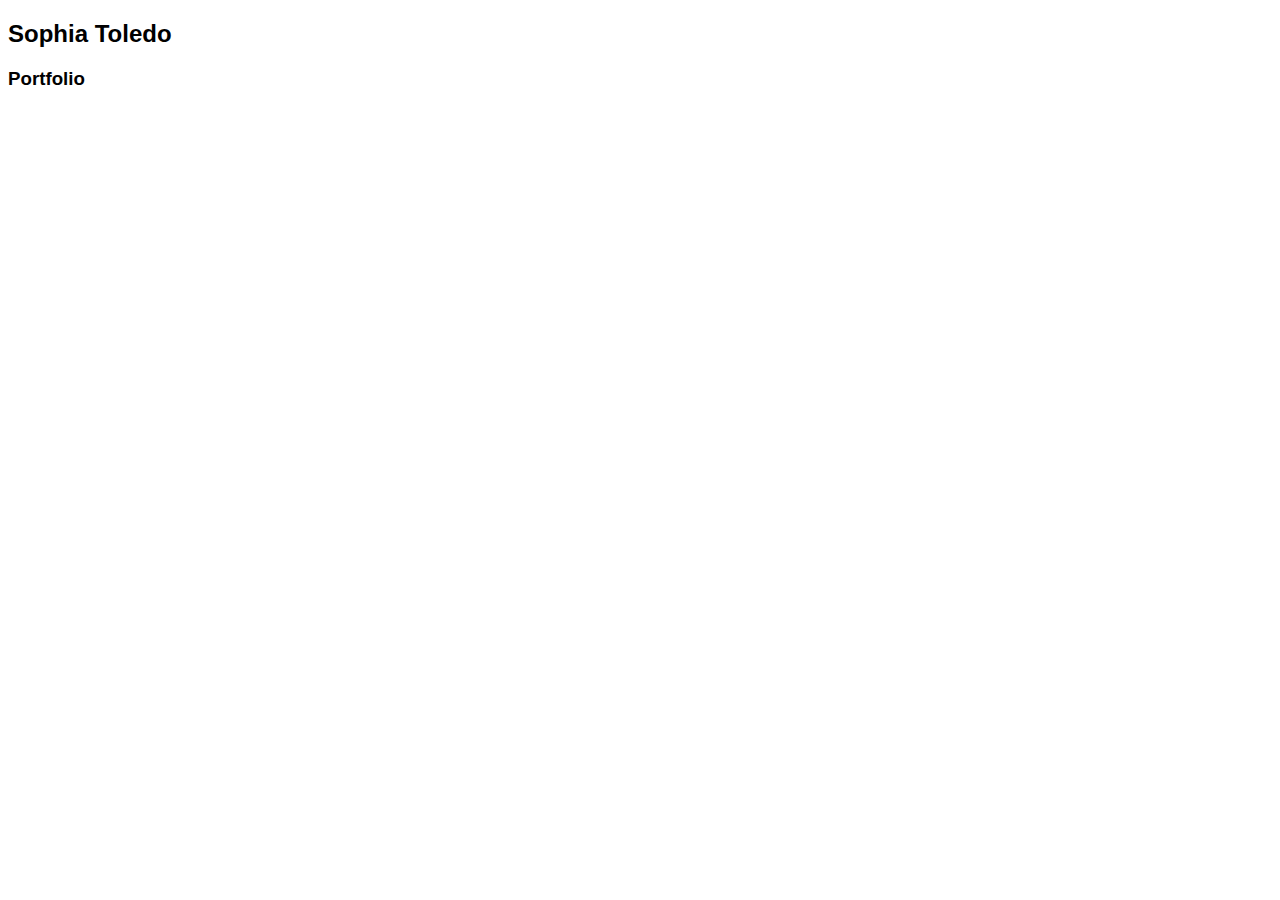
<file: index.html>
<!DOCTYPE html>
<html lang="en">
<head>
    <meta charset="UTF-8">
    <meta name="viewport" content="width=device-width, initial-scale=1.0">
    <title>Sophia Toledo</title>
    <link href="css/site.css" rel="stylesheet"
</head>
<body>
    <div>
        <header>
            <h2>Sophia Toledo</h2>
            <h3>Portfolio</h3>
        </header>
    </div>
</body>
</html>
</file>
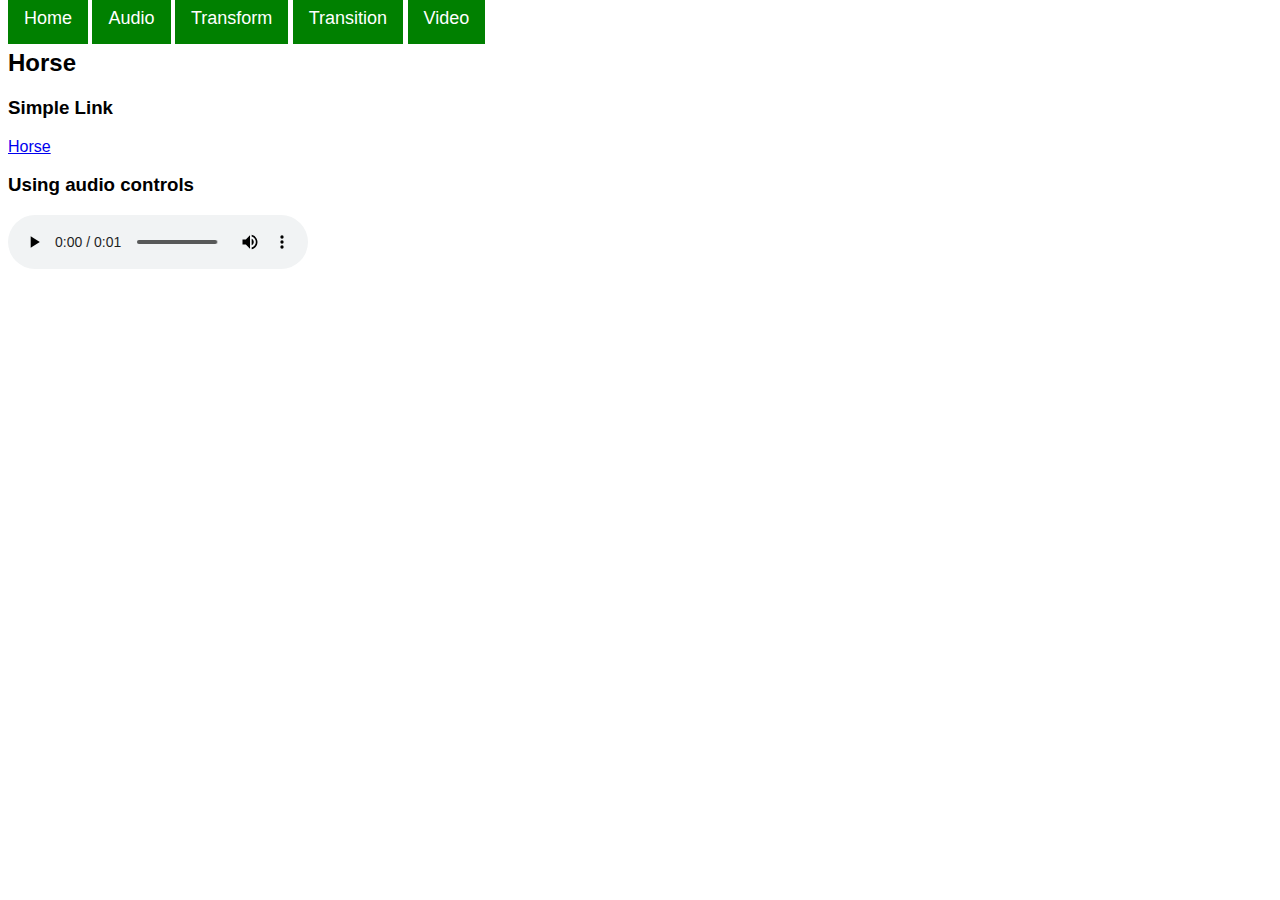
<file: audio.html>
<!DOCTYPE html>
<html lang="en">
<head>
    <meta charset="UTF-8">
    <meta name="viewport" content="width=device-width, initial-scale=1.0">
    <title>Audio</title>
    <link href="css/site.css" rel="stylesheet" >
</head>
<body>
    <div>
        <header>
            <nav>
                <ul>
                    <li><a href="index.html" class="btn">Home</a></li>
                    <li><a href="audio.html" class="btn">Audio</a></li>
                    <li><a href="transform.html" class="btn">Transform</a></li>
                    <li><a href="transition.html" class="btn">Transition</a></li>

                    <li class="dropdown"></li>
                      <a href="#" class="btn">Video</a>
                      <div class="dropdown-content">
                         <a href="video.html" class="btn">Video</a>
                         <a href="youtube.html" class="btn">Youtube</a>
                      </div>
                    </li>
                </ul>
            </nav>
    <header>
     <h2>Horse</h2>
    </header>
            <h3>Simple Link</h3>
            <a href="audio/horse.mp3" >Horse</a>
            
            <h3>Using audio controls</h3>
            <audio controls>
                <source src="audio/horse.ogg" type="audio/ogg">
                <source src="audio/horse.mp3" type="audio/mp3">
                your browser does not support audio
            </audio>
</body>
</html>
</file>
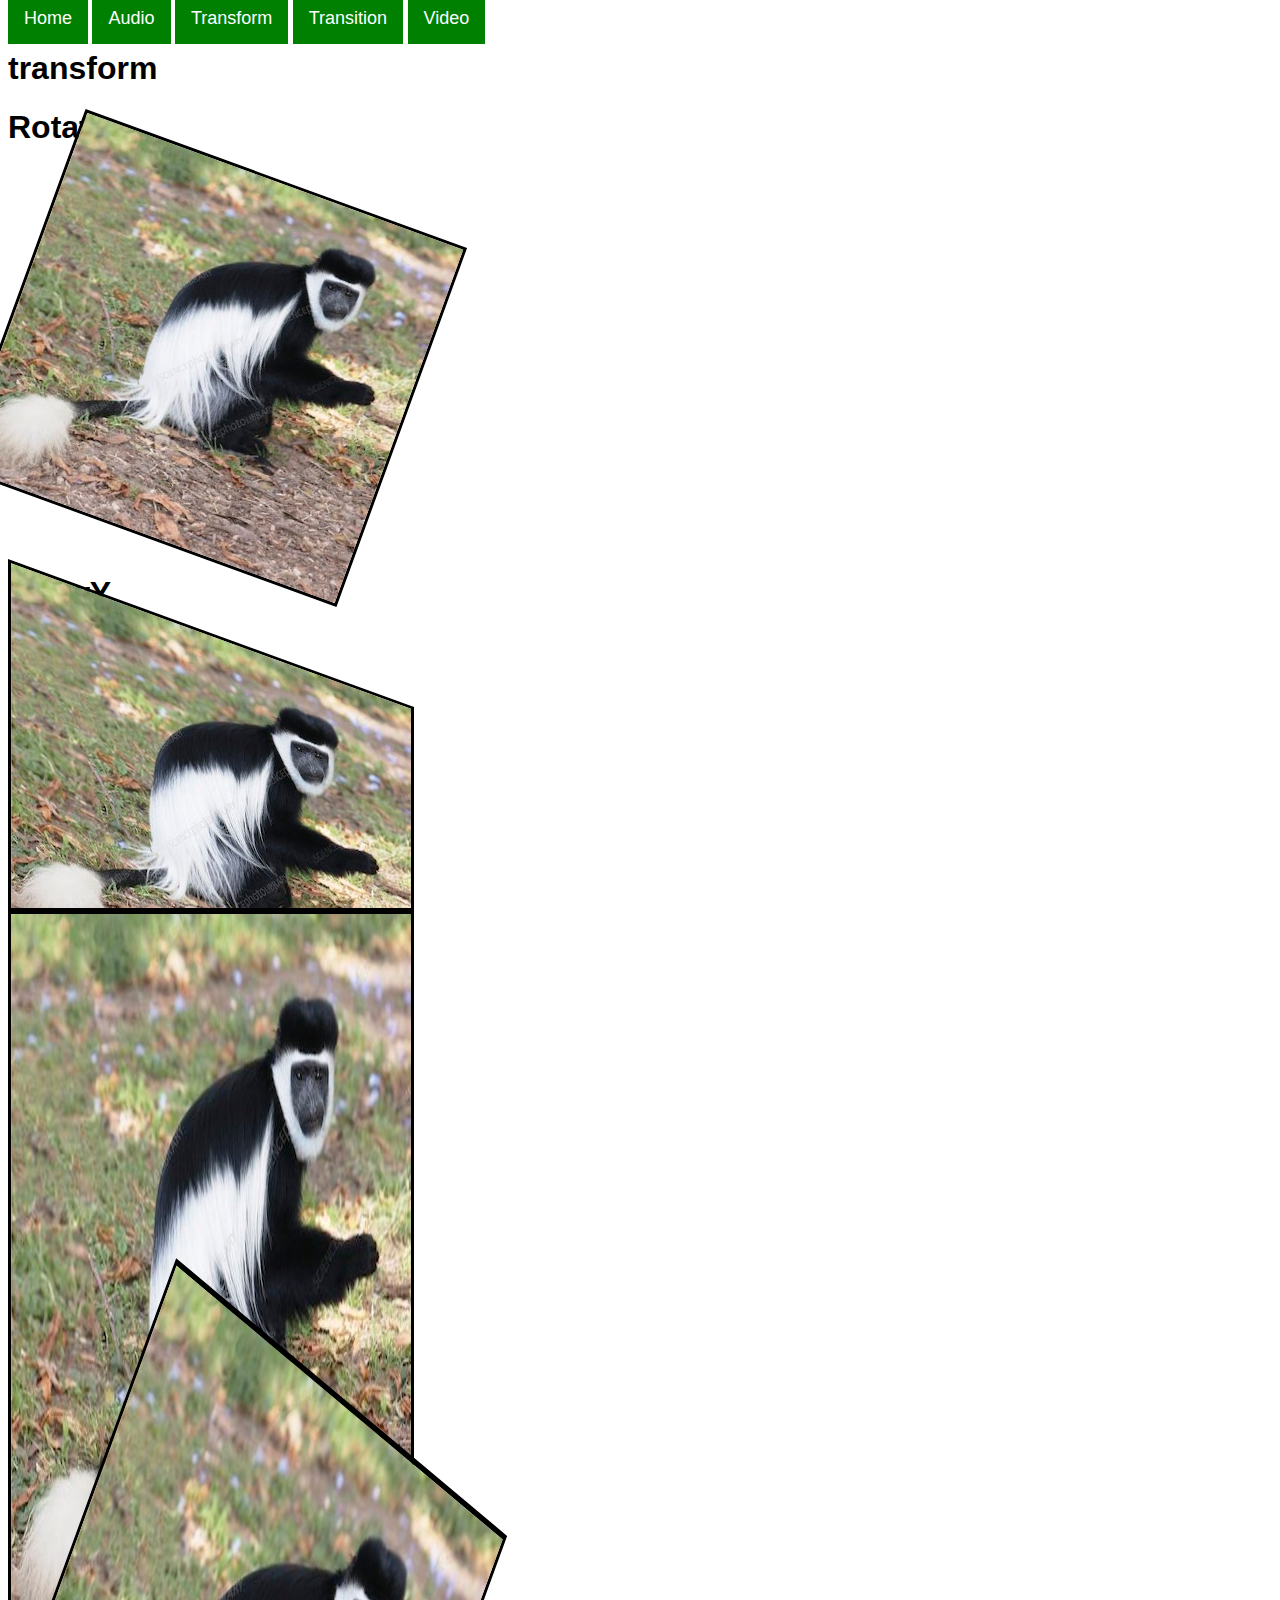
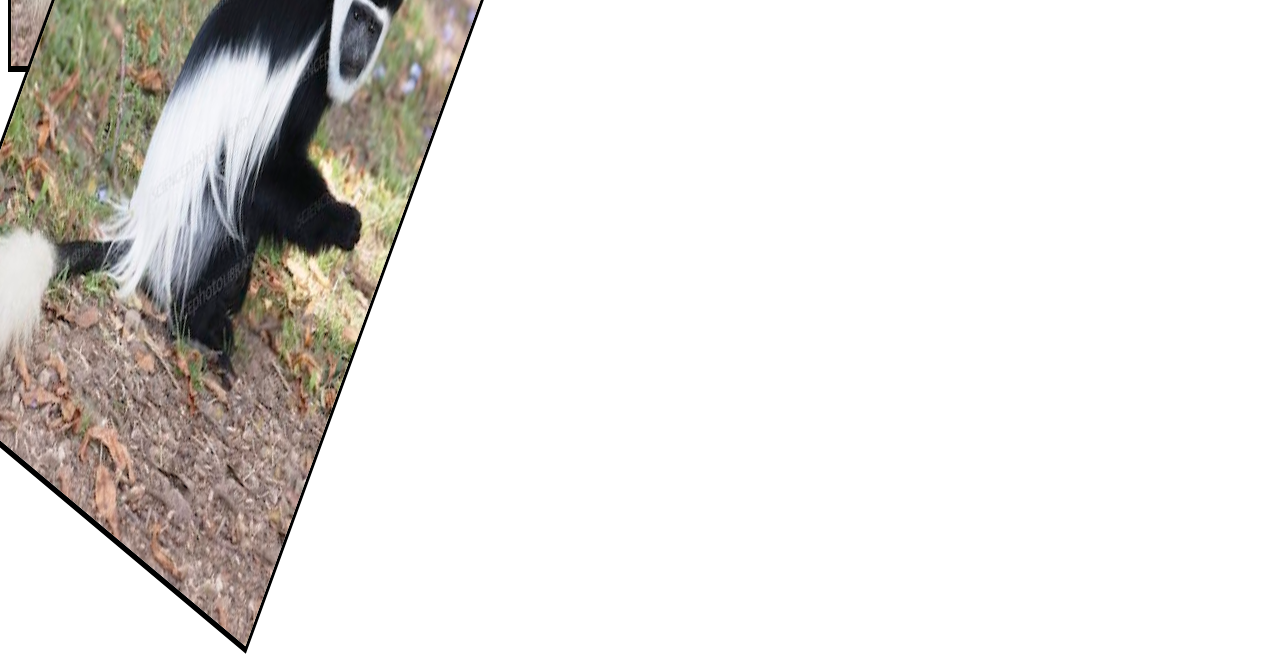
<file: transform.html>
<!DOCTYPE html>
<html lang="en">
<head>
    <meta charset="UTF-8">
    <meta name="viewport" content="width=device-width, initial-scale=1.0">
    <title>Transform</title>
    <link href="css/site.css" rel="stylesheet" >
</head>
<body>
    <div>
        <header>
            <nav>
                <ul>
                    <li><a href="index.html" class="btn">Home</a></li>
                    <li><a href="audio.html" class="btn">Audio</a></li>
                    <li><a href="transform.html" class="btn">Transform</a></li>
                    <li><a href="transition.html" class="btn">Transition</a></li>

                    <li class="dropdown">
                      <a href="#" class="btn">Video</a>
                      <div class="dropdown-content">
                        <a href="video.html" class="btn">Video</a>
                        <a href="youtube.html" class="btn">Youtube</a>
                      </div>
                    </li>
                </ul>
            </nav>
    <header>
        <h1>transform</h1>
    </header>
    <main>
        <h1>Rotate</h1>
        <img src="images/guereza.jpeg" alt="guereza" id="guereza">
        <h1>SkewY</h1>
        <img src="images/guereza.jpeg" alt="guereza" id="guereza1">
        <h1>ScaleY</h1>
        <img src="images/guereza.jpeg" alt="guereza" id="guereza2">
        <h1>combined</h1>
        <img src="images/guereza.jpeg" alt="guereza" id="guereza3">
    </main>
    
    
</body>
</html>
</file>
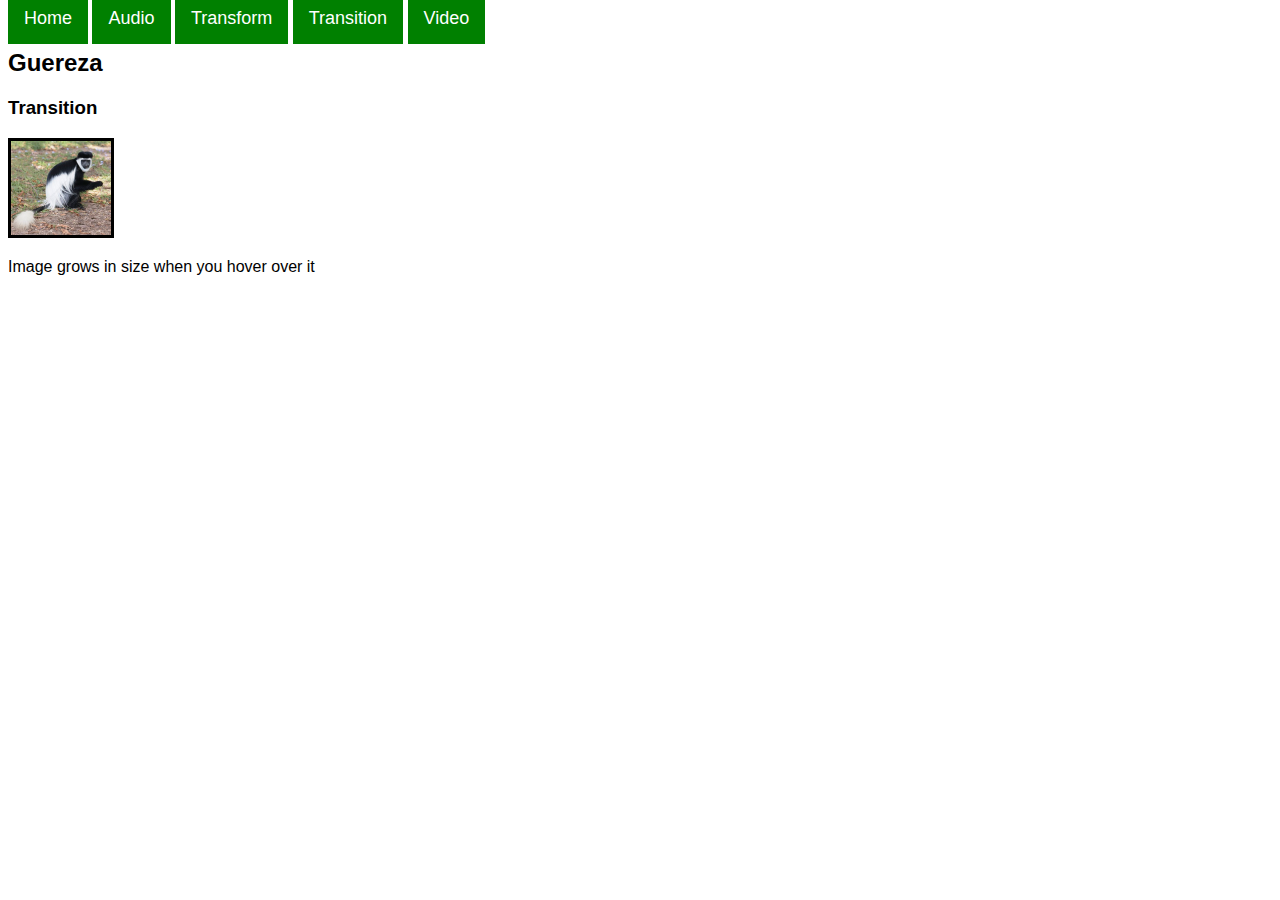
<file: transition.html>
<!DOCTYPE html>
<html lang="en">
<head>
    <meta charset="UTF-8">
    <meta name="viewport" content="width=device-width, initial-scale=1.0">
    <title>Transition</title>
    <link href="css/site.css" rel="stylesheet" >
</head>
<body>
    <body>
        <div>
            <header>
                <nav>
                    <ul>
                        <li><a href="index.html" class="btn">Home</a></li>
                        <li><a href="audio.html" class="btn">Audio</a></li>
                        <li><a href="transform.html" class="btn">Transform</a></li>
                        <li><a href="transition.html" class="btn">Transition</a></li>
    
                        <li class="dropdown">
                          <a href="#" class="btn">Video</a>
                          <div class="dropdown-content">
                            <a href="video.html" class="btn">Video</a>
                            <a href="youtube.html" class="btn">Youtube</a>
                          </div>
                        </li>
                    </ul>
                </nav>
                <h2>Guereza</h2>
                <header>
                <h3>Transition</h3>
                <img src="images/guereza.jpeg" alt="guereza"id="guereza4">
                <p>Image grows in size when you hover over it</p>
                </header>

    
</body>
</html>
</file>
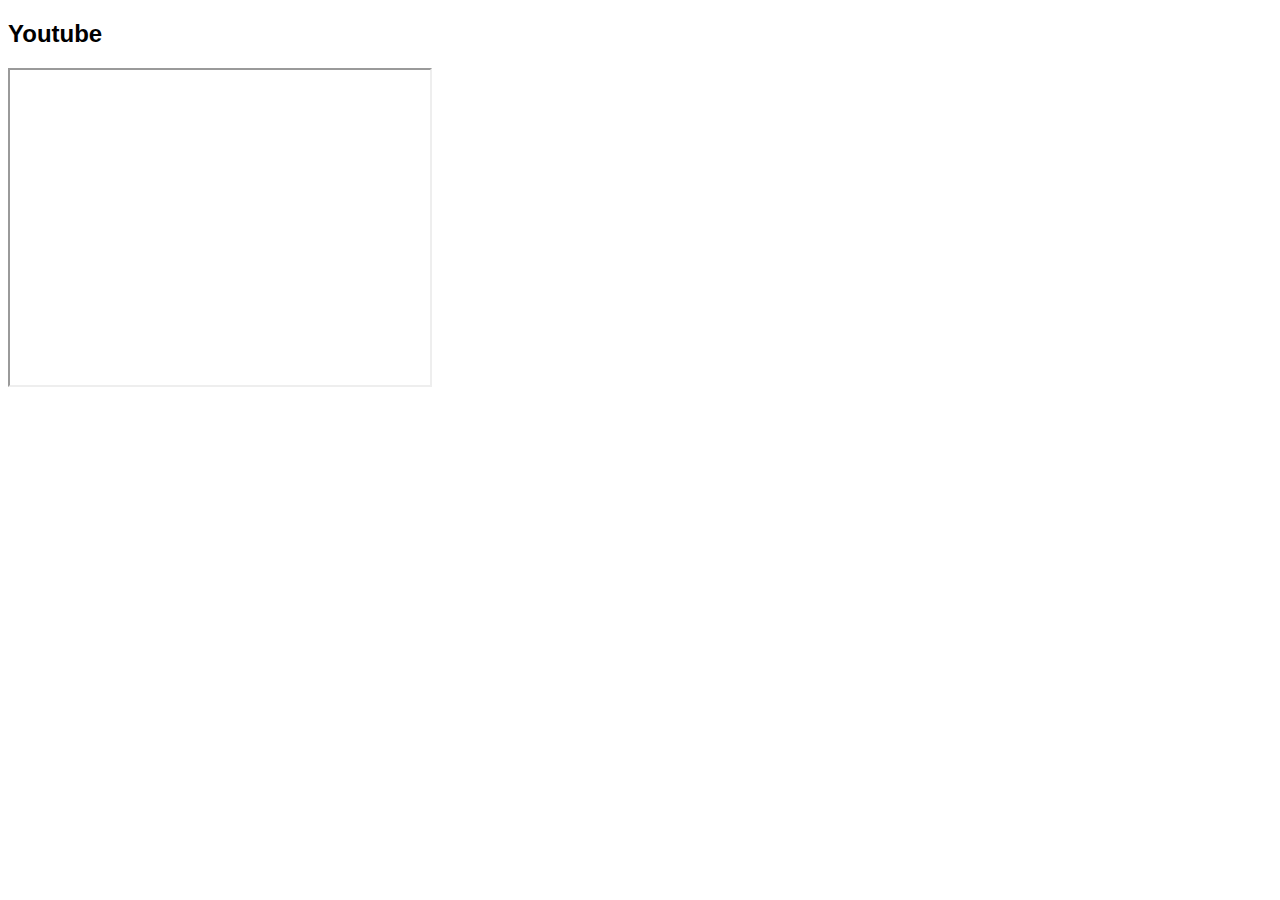
<file: youtube.html>
<!DOCTYPE html>
<html lang="en">
<head>
    <meta charset="UTF-8">
    <meta name="viewport" content="width=device-width, initial-scale=1.0">
    <title>Youtube</title>
    <link href="css/site.css" rel="stylesheet" >
</head>
<body>
    <main>
        <header>
        <h2>Youtube</h2>
        </header>
        <iframe width="420" height="315"
        src="https://www.youtube.com/embed/tgbNymZ7vqY">
        </iframe>
        
    </main>
</body>
</html>
</file>
<file: css/site.css>
body {
    font-family: Arial, Helvetica, sans-serif;
}

ul {
    list-style-type: none;
    margin: 0;
    padding: 0;
}

li {
    display: inline;
}

.btn {
    background-color: green;
    color: white;
    padding: 16px;
    font-size: large;
    cursor: pointer;
    text-decoration: none;
}

.dropdown-content {
    display: none;
    position: absolute;
    background-color: lightgreen;
    min-width: 200px;
    box-shadow: 0px 8px 16px 0px rbga(0,0,0,2)
    z-index: 1;
}

.dropdown-content a {
    color: white;
    padding: 12px 6px
    display: block;
}

.dropdown-content a:hover {
    background-color: black;
}

.dropdown:hover .dropdown-content {
    display: block;
}

.btn:hover {
    background-color: grey;
}

img {
    margin-top: 100px
    margin-left: 100px;
    border: 3px solid black;

}
img#guereza {
    transform: rotate(20deg);
}

img#guereza1 {
    transform: skewY(20deg);
}

img#guereza2 {
    transform: scaleY(2.0);
}

img#guereza3 {
    transform: rotate(20deg) skewY(20deg) scaleY(2.0);
}

img#guereza4 {
    width: 100px;
    transition: width 2s;
}

img#guereza4:hover {
    width: 300px;
}
</file>
